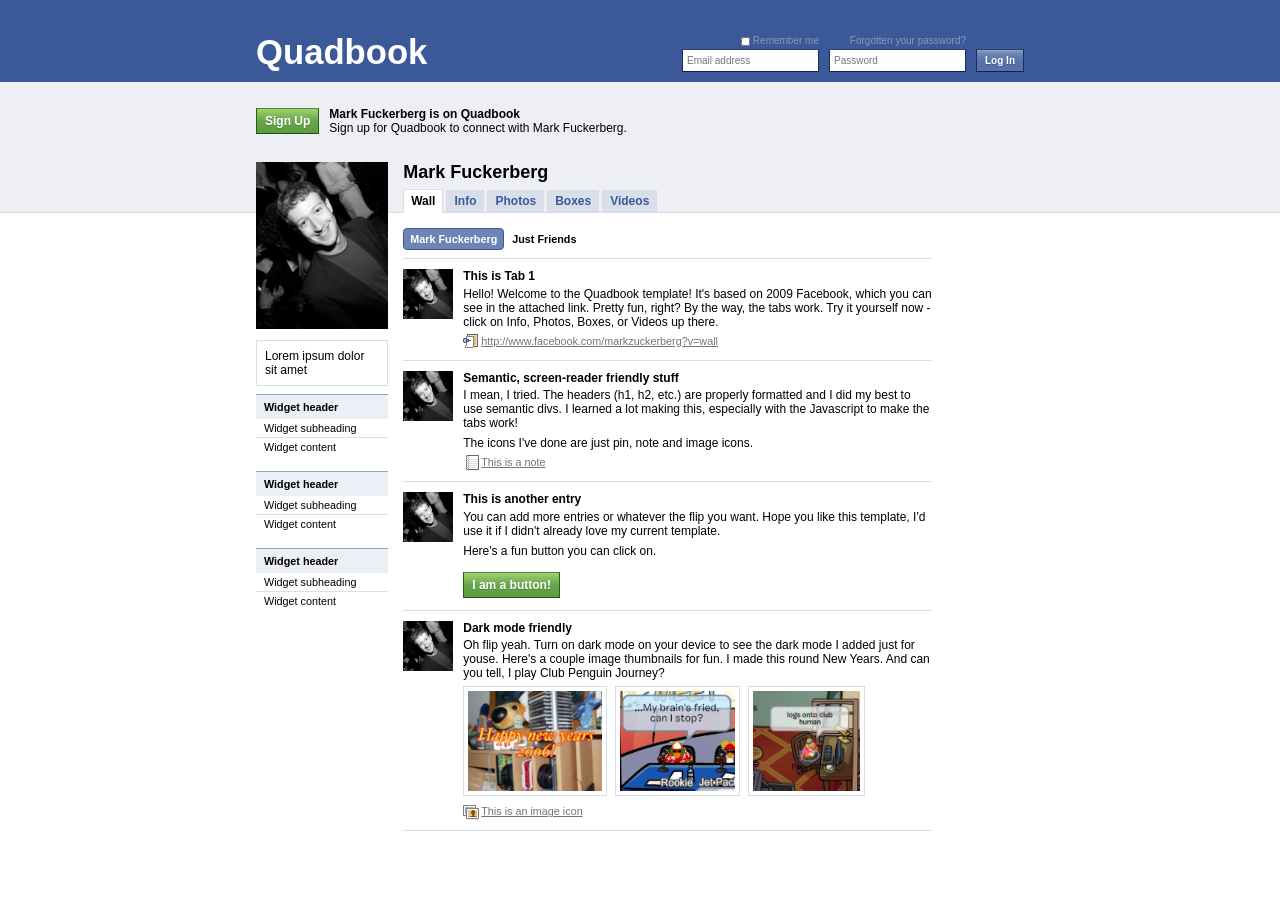
<file: publicdeploy/templates/2_Quadbook/index.html>
<!DOCTYPE html>
<html lang="en"> 
<head>
    <meta charset='utf-8'>
    <meta name='viewport' content='width=device-width, initial-scale=1'>
    <title>Quadbook</title>
    <link rel='stylesheet' type='text/css' media='screen' href='style.css'>
    <link rel="icon" type="image/x-icon" href="favicon16x16.png">
</head>
<body>

    <header class="site-header full-width">
        <div class="content">
            <span class="logo">
                Quadbook
            </span>
            <div class="login-grid">
                <div class="login-input-label">Remember me<input type="checkbox">&nbsp</div>
                <div class="login-input-label">Forgotten your password?</div>
                <div><!--This is just to format the grid--></div>
                <div><input type="email" placeholder="Email address"></div>
                <div><input type="password" id="pwd" name="pwd" placeholder="Password"></div>
                <a class="ui-button blue">
                    Log In
                </a>
            </div>
        </div>
    </header>

    <div class="signup-bar full-width">
        <div class="content">
            <div>
                <a class="ui-button green">
                    Sign Up
                </a>
            </div>
            <div>
                <p><span class="referral-name"><span class="full-name"></span> is on Quadbook</span></p>
                <p>Sign up for Quadbook to connect with <span class="full-name plain"></span>.</p>
            </div>
        </div>
    </div>

    <div class="profile-section top full-width profile-section-height">
        <div class="content">
            <section class="profile-layout">
                <aside class="sidebar-left top">
                    Sidebar-left top
                    <div class="widgets">
                        Hello
                    </div>
                </aside>
                <aside class="sidebar-right top">
                    <h1 class="full-name"></h1>
                    <nav class="tabs">
                        <ul>
                            <li class="tab active" id="tab1"><h2>
                                Wall
                            </h2></li>
                            <li class="tab" id="tab2"><h2>
                                Info
                            </h2></li>
                            <li class="tab" id="tab3"><h2>
                                Photos
                            </h2></li>
                            <li class="tab" id="tab4"><h2>
                                Boxes
                            </h2></li>
                            <li class="tab" id="tab5"><h2>
                                Videos
                            </h2></li>
                        </ul>
                    </nav>
                </aside>
                <div class="padder">
                </div>
            </section>
        </div>
    </div>

    <div class="profile-section body">
        <div class="content">
            <section class="profile-layout">
                <aside class="sidebar-left body">
                    <img src="pfp.jpg" class="profile-photo">
                    <div class="blurb">
                        Lorem ipsum dolor sit amet
                    </div>
                    <div class="widgets">
                        <div class="widget">
                            <h4>Widget header</h4>
                            <h5>Widget subheading</h5>
                            <div class="widget-content">Widget content</div>
                        </div>
                        <div class="widget">
                            <h4>Widget header</h4>
                            <h5>Widget subheading</h5>
                            <div class="widget-content">Widget content</div>
                        </div>
                        <div class="widget">
                            <h4>Widget header</h4>
                            <h5>Widget subheading</h5>
                            <div class="widget-content">Widget content</div>
                        </div>
                    </div>
                </aside>

                <main class="sidebar-right content">
                    <section class="tab-content active" id="tab-content1">
                        <div class="filter">
                            <span class="filter1 full-name"></span><span class="filter2">Just Friends</span>
                        </div>
                        <div class="story">
                            <div class="story-content">
                                <h3>This is Tab 1</h3>
                                <p>Hello! Welcome to the Quadbook template! It's based on 2009 Facebook, which you can see in the attached link. Pretty fun, right? By the way, the tabs work. Try it yourself now - click on Info, Photos, Boxes, or Videos up there.</p>
                                <a href="https://web.archive.org/web/20090919203309/http://www.facebook.com/markzuckerberg?v=wall" class="story-attachment pin">http://www.facebook.com/markzuckerberg?v=wall</a>
                            </div>
                        </div>
                        <div class="story">
                            <div class="story-content">
                                <h3>Semantic, screen-reader friendly stuff</h3>
                                <p>I mean, I tried. The headers (h1, h2, etc.) are properly formatted and I did my best to use semantic divs. I learned a lot making this, especially with the Javascript to make the tabs work!</p>
                                <p>The icons I've done are just pin, note and image icons.</p>
                                <a href="#" class="story-attachment note">This is a note</a>
                            </div>
                        </div>
                        <div class="story">
                            <div class="story-content">
                                <h3>This is another entry</h3>
                                <p>You can add more entries or whatever the flip you want. Hope you like this template, I'd use it if I didn't already love my current template.</p>
                                <p>Here's a fun button you can click on.</p><br>
                                <a class="ui-button green">
                                    I am a button!
                                </a>
                            </div>
                        </div>
                        <div class="story">
                            <div class="story-content">
                                <h3>Dark mode friendly</h3>
                                <p>Oh flip yeah. Turn on dark mode on your device to see the dark mode I added just for youse. Here's a couple image thumbnails for fun. I made this round New Years. And can you tell, I play Club Penguin Journey?</p>
                                <img src="hny.jpg" class="thumbnail"><img src="rookie.jpg" class="thumbnail"><img src="ch.jpg" class="thumbnail"><br>
                                <a href="" class="story-attachment image">This is an image icon</a>
                            </div>
                        </div>
                    </section>

                    <section class="tab-content" id="tab-content2">
                        <div class="story">
                            <div class="story-content">
                                <h3>your did it</h3>
                                <p>Not the most epic formatting here, but I doubt you'll want the second tab to look exactly like your first, so just placeholders. The rest of the tabs are empty. Fill it with what your heart desires!</p>
                            </div>
                        </div>
                    </section>
                </main>
                <div class="padder">
                </div>

            </section>

        </div>
    </div>
    <script src="script.js"></script>
</body>
</html>
</file>
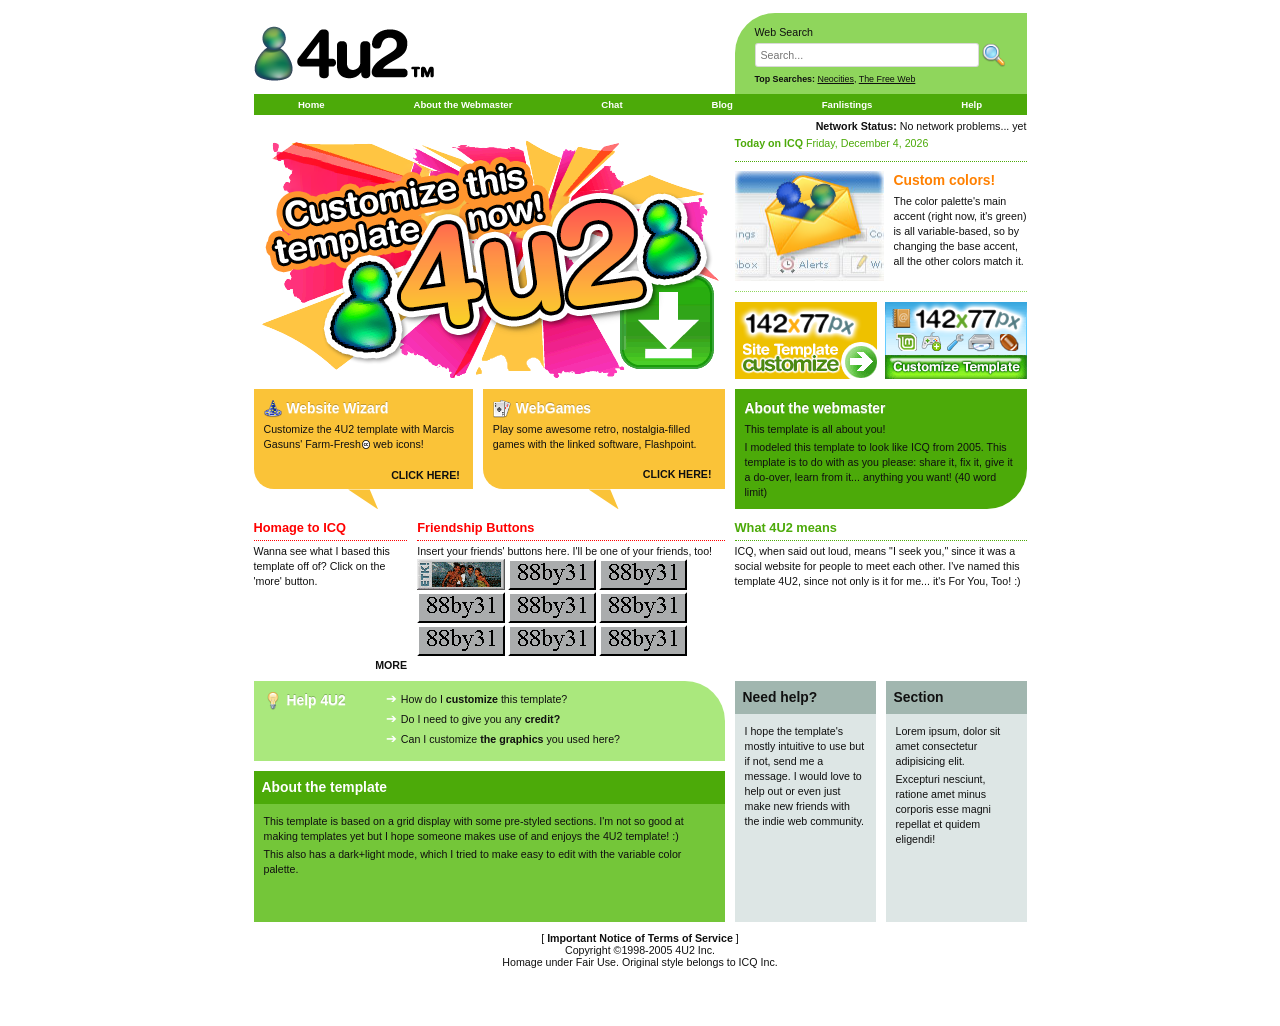
<file: publicdeploy/templates/1_4U2/4u2_index.html>
<!DOCTYPE html>
    <html lang="en">
    <head>
    <meta charset="UTF-8">
    <meta name="viewport" content="width=device-width, initial-scale=1.0">
    <link rel="icon" type="image/png" href="" sizes="32x32" />
    <link rel="stylesheet" href="style.css">
    <script src="script.js" defer></script>
    <title>4U2</title>
    </head>
    <body>
        <div class="container">
            <header>
                
            </header>
            <div class="widget">
                Web Search
                <input id="search" type="text" placeholder="Search..."><button></button>
                <span class="smaller"><b>Top Searches:</b> <u>Neocities</u>, <u>The Free Web</u></span>

            </div>
            <nav>
                <ul>
                    <li><a href="/link">Home</a></li>
                    <li><a href="/link">About the Webmaster</a></li>
                    <li><a href="/link">Chat</a></li>
                    <li><a href="/link">Blog</a></li>
                    <li><a href="/link">Fanlistings</a></li>
                    <li><a href="/link">Help</a></li>


                </ul>
            </nav>
            <div class="site-announcement">
                <b>Network Status:&nbsp</b> No network problems... yet
            </div>
            <main>
                <section class="hero">
                    <a href="https://drive.proton.me/urls/6XWAZVAKBW#DIFK3nWvMRco" target="_blank">
                    <img src="images/hero.png">
                    </a>
                </section>
                <section class="bubbles">
                    <div class="bubble">
                        <h1>
                            <a href="https://commons.wikimedia.org/wiki/Farm-Fresh_web_icons" target="_blank">
                            <img src="icons/wizard.png" class="icon">
                            Website Wizard
                            </a>
                        </h1>
                        <p>
                            Customize the 4U2 template with Marcis Gasuns' Farm-Fresh<img src="icons/cc.png" class="intext-icon"> web icons!
                        </p>
                        <span class="more"><a href="https://commons.wikimedia.org/wiki/Farm-Fresh_web_icons" target="_blank">Click here!</a></span>
                    </div>
                    <div class="bubble">
                        <h1>
                            <a href="https://flashpointarchive.org/" target="_blank">
                            <img src="icons/playing_cards.png" class="icon">
                            WebGames
                            </a>
                        </h1>
                        <p>
                            Play some awesome retro, nostalgia-filled games with the linked software, Flashpoint.
                            <span class="more"><a href="https://flashpointarchive.org/" target="_blank">click here!</a></span>
                        </p>
                    </div>
                    <div class="tail"></div>
                    <div class="tail"></div>

                </section>
                <section class="cards">
                    <div class="card-1">
                        <h1>Homage to ICQ</h1>
                        <p>Wanna see what I based this template off of? Click on the 'more' button.</p>
                        <span class="more"><a href="https://web.archive.org/web/20051001003002/http://icq.com/">more</a></span>
                    </div>
                    <div class="card-2">
                        <h1>Friendship Buttons</h1>
                        <p>Insert your friends' buttons here. I'll be one of your friends, too!</p>
                        <img src="buttons/etk.gif">
                        <img src="buttons/88by31.gif">
                        <img src="buttons/88by31.gif">
                        <img src="buttons/88by31.gif">
                        <img src="buttons/88by31.gif">
                        <img src="buttons/88by31.gif">
                        <img src="buttons/88by31.gif">
                        <img src="buttons/88by31.gif">
                        <img src="buttons/88by31.gif">
                    </div>
                </section>
                <section class="help">
                    <h1><img src="icons/lightbulb.png" class="icon">Help 4U2</h1>
                    <div class="text">
                        <details>
                            <summary>How do I <b>customize</b> this template?</summary>
                            <p>Just click on the big "Customize this template now!" image up top, and a ProtonDrive folder should lead you to the zip file, with all the resources you need.</p>
                        </details>
                        <details>
                            <summary>Do I need to give you any <b>credit?</b></summary>
                            <p>Nope!</p>
                        </details>
                        <details>
                            <summary>Can I customize <b>the graphics</b> you used here?</summary>
                            <p>Absofruitly! There are .psd files included in the 4U2 zip, which you can edit as you please.</p>
                        </details>
                    </div>
                </section>
                <section class="directory">
                    <h1>About the template</h1>
                    <div class="section-p-text">
                        <p>This template is based on a grid display with some pre-styled sections. I'm not so good at making templates yet but I hope someone makes use of and enjoys the 4U2 template! :)</p>
                        <p>This also has a dark+light mode, which I tried to make easy to edit with the variable color palette.</p>
                    </div>
                </section>
            </main>
            <aside>
                <section class="today">
                    <p><span class="today-text">Today on ICQ</span> <span id="dateElement"></span></p>
                    <hr>
                    <div class="article">
                        <img src="images/thumb1.png">
                        <div class="article-text">
                            <h1>Custom colors!</h1>
                            <p>The color palette's main accent (right now, it's green) is all variable-based, so by changing the base accent, all the other colors match it.</p>
                        </div>
                    </div>
                </section>
                <section class="banners">
                    <img src="images/142x77.png">
                    <img src="images/142x77_2.png">
                </section>
                <section class="about">
                    <h1>About the webmaster</h1>
                    <p>This template is all about you!</p>
                    <p>I modeled this template to look like ICQ from 2005. This template is to do with as you please: share it, fix it, give it a do-over, learn from it... anything you want! (40 word limit)</p>
                </section>
                <section class="article">
                    <h1>What 4U2 means</h1>
                    <p>ICQ, when said out loud, means "I seek you," since it was a social website for people to meet each other. I've named this template 4U2, since not only is it for me... it's For You, Too! :)</p>
                </section>
                <section class="links">
                    <div>
                        <h1>Need help?</h1>
                        <div class="text">
                            <p>I hope the template's mostly intuitive to use but if not, send me a message. I would love to help out or even just make new friends with the indie web community.</p>
                        </div>
                    </div>
                    <div>
                        <h1>Section</h1>
                        <div class="text">
                            <p>Lorem ipsum, dolor sit amet consectetur adipisicing elit.</p>
                            <p>Excepturi nesciunt, ratione amet minus corporis esse magni repellat et quidem eligendi!</p>
                        </div>
                    </div> 
                </section>
            </aside>
            <footer>
                [ <b>Important Notice of Terms of Service</b> ]<br>
                Copyright ©1998-2005 4U2 Inc.<br>
                Homage under Fair Use. Original style belongs to ICQ Inc.
            </footer>
        </div>



    </body>
</html>
</file>
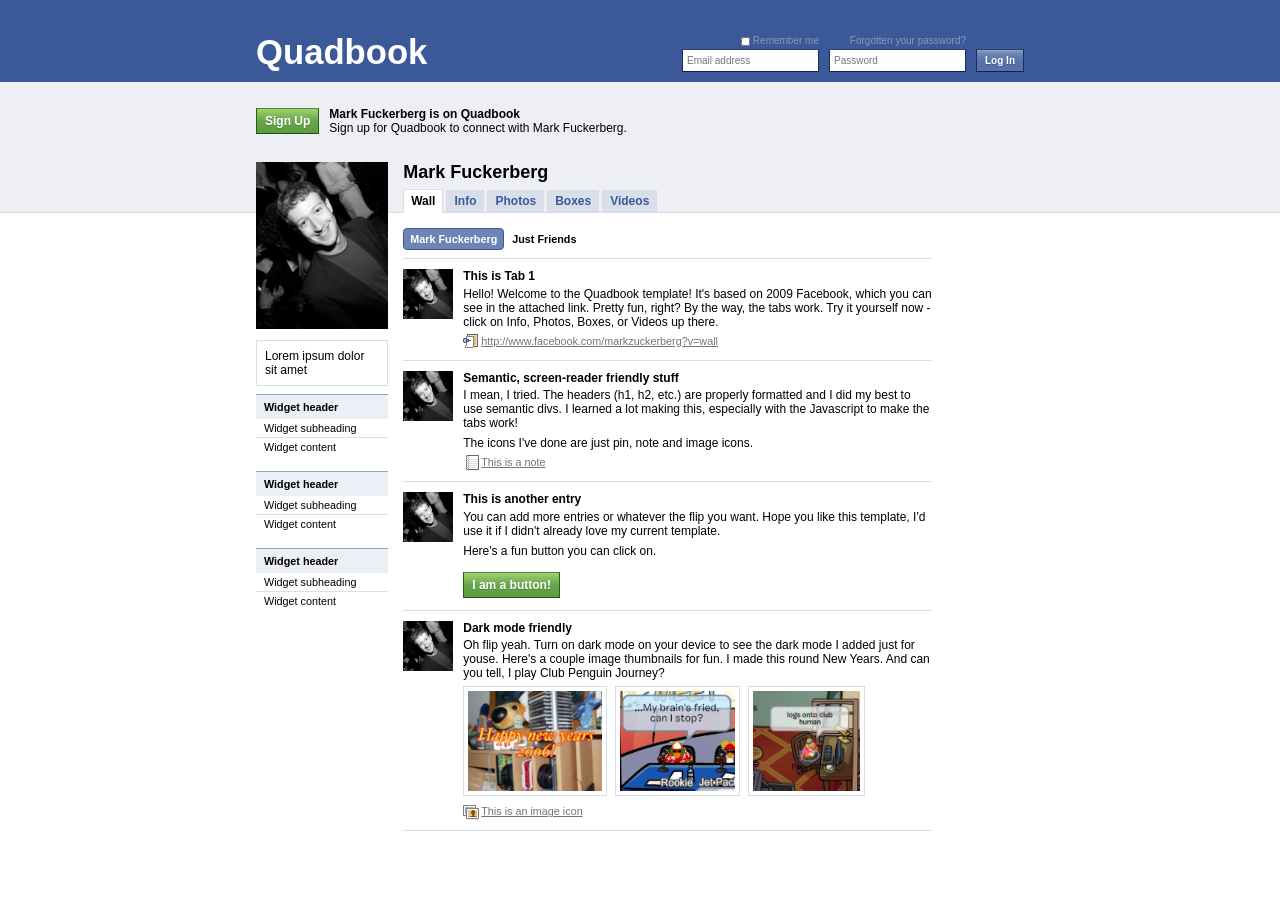
<file: publicdeploy/templates/2_Quadbook/qb_index.html>
<!DOCTYPE html>
<html lang="en"> 
<head>
    <meta charset='utf-8'>
    <meta name='viewport' content='width=device-width, initial-scale=1'>
    <title>Quadbook</title>
    <link rel='stylesheet' type='text/css' media='screen' href="style.css">
    <link rel="icon" type="image/x-icon" href="favicon16x16.png">
</head>
<body>

    <header class="site-header full-width">
        <div class="content">
            <span class="logo">
                Quadbook
            </span>
            <div class="login-grid">
                <div class="login-input-label">Remember me<input type="checkbox">&nbsp</div>
                <div class="login-input-label">Forgotten your password?</div>
                <div><!--This is just to format the grid--></div>
                <div><input type="email" placeholder="Email address"></div>
                <div><input type="password" id="pwd" name="pwd" placeholder="Password"></div>
                <a class="ui-button blue">
                    Log In
                </a>
            </div>
        </div>
    </header>

    <div class="signup-bar full-width">
        <div class="content">
            <div>
                <a class="ui-button green">
                    Sign Up
                </a>
            </div>
            <div>
                <p><span class="referral-name"><span class="full-name"></span> is on Quadbook</span></p>
                <p>Sign up for Quadbook to connect with <span class="full-name plain"></span>.</p>
            </div>
        </div>
    </div>

    <div class="profile-section top full-width profile-section-height">
        <div class="content">
            <section class="profile-layout">
                <aside class="sidebar-left top">
                    Sidebar-left top
                    <div class="widgets">
                        Hello
                    </div>
                </aside>
                <aside class="sidebar-right top">
                    <h1 class="full-name"></h1>
                    <nav class="tabs">
                        <ul>
                            <li class="tab active" id="tab1"><h2>
                                Wall
                            </h2></li>
                            <li class="tab" id="tab2"><h2>
                                Info
                            </h2></li>
                            <li class="tab" id="tab3"><h2>
                                Photos
                            </h2></li>
                            <li class="tab" id="tab4"><h2>
                                Boxes
                            </h2></li>
                            <li class="tab" id="tab5"><h2>
                                Videos
                            </h2></li>
                        </ul>
                    </nav>
                </aside>
                <div class="padder">
                </div>
            </section>
        </div>
    </div>

    <div class="profile-section body">
        <div class="content">
            <section class="profile-layout">
                <aside class="sidebar-left body">
                    <img src="pfp.jpg" class="profile-photo">
                    <div class="blurb">
                        Lorem ipsum dolor sit amet
                    </div>
                    <div class="widgets">
                        <div class="widget">
                            <h4>Widget header</h4>
                            <h5>Widget subheading</h5>
                            <div class="widget-content">Widget content</div>
                        </div>
                        <div class="widget">
                            <h4>Widget header</h4>
                            <h5>Widget subheading</h5>
                            <div class="widget-content">Widget content</div>
                        </div>
                        <div class="widget">
                            <h4>Widget header</h4>
                            <h5>Widget subheading</h5>
                            <div class="widget-content">Widget content</div>
                        </div>
                    </div>
                </aside>

                <main class="sidebar-right content">
                    <section class="tab-content active" id="tab-content1">
                        <div class="filter">
                            <span class="filter1 full-name"></span><span class="filter2">Just Friends</span>
                        </div>
                        <div class="story">
                            <div class="story-content">
                                <h3>This is Tab 1</h3>
                                <p>Hello! Welcome to the Quadbook template! It's based on 2009 Facebook, which you can see in the attached link. Pretty fun, right? By the way, the tabs work. Try it yourself now - click on Info, Photos, Boxes, or Videos up there.</p>
                                <a href="https://web.archive.org/web/20090919203309/http://www.facebook.com/markzuckerberg?v=wall" class="story-attachment pin">http://www.facebook.com/markzuckerberg?v=wall</a>
                            </div>
                        </div>
                        <div class="story">
                            <div class="story-content">
                                <h3>Semantic, screen-reader friendly stuff</h3>
                                <p>I mean, I tried. The headers (h1, h2, etc.) are properly formatted and I did my best to use semantic divs. I learned a lot making this, especially with the Javascript to make the tabs work!</p>
                                <p>The icons I've done are just pin, note and image icons.</p>
                                <a href="#" class="story-attachment note">This is a note</a>
                            </div>
                        </div>
                        <div class="story">
                            <div class="story-content">
                                <h3>This is another entry</h3>
                                <p>You can add more entries or whatever the flip you want. Hope you like this template, I'd use it if I didn't already love my current template.</p>
                                <p>Here's a fun button you can click on.</p><br>
                                <a class="ui-button green">
                                    I am a button!
                                </a>
                            </div>
                        </div>
                        <div class="story">
                            <div class="story-content">
                                <h3>Dark mode friendly</h3>
                                <p>Oh flip yeah. Turn on dark mode on your device to see the dark mode I added just for youse. Here's a couple image thumbnails for fun. I made this round New Years. And can you tell, I play Club Penguin Journey?</p>
                                <img src="hny.jpg" class="thumbnail"><img src="rookie.jpg" class="thumbnail"><img src="ch.jpg" class="thumbnail"><br>
                                <a href="" class="story-attachment image">This is an image icon</a>
                            </div>
                        </div>
                    </section>

                    <section class="tab-content" id="tab-content2">
                        <div class="story">
                            <div class="story-content">
                                <h3>your did it</h3>
                                <p>Not the most epic formatting here, but I doubt you'll want the second tab to look exactly like your first, so just placeholders. The rest of the tabs are empty. Fill it with what your heart desires!</p>
                            </div>
                        </div>
                    </section>
                </main>
                <div class="padder">
                </div>

            </section>

        </div>
    </div>
    <script src="script.js"></script>
</body>
</html>
</file>
<file: publicdeploy/templates/2_Quadbook/style.css>
:root {
    --blue1: #3b5998;
    --blue2: #d8dfea;
    --blue3: #6D84B4;
    --blue4: #eceff5;
    --blue5: #94a3c4;
    --top-accent-color: #edeff4;
    --profile-section-height: 51px;
    --gap: 15px;
    --background-color: white;
    --grey: #757575;
}

body {
    font-family: Tahoma, Verdana, sans-serif;
    font-size: 9pt;
    margin: 0;
    padding: 0;
    width: 100%;
    background-color: var(--background-color);
}

h1, h2, h3, h4, h5, h6, p {
    font-size: 1em;
    margin: 0;
}

input {
    box-sizing: border-box;
    -webkit-box-sizing:border-box;
    -moz-box-sizing: border-box;
}

button:hover {
    cursor: pointer;
}

/*Iconsheet positionings*/

.icon {
    background-image: url("iconsheet.png");
}

.pin {
    background-position: ;
}

/* class modifiers */
.full-width {
    width: 100%;
    display: flex;
    justify-content: center; 
}

.content {
    height: 100%;
}

img.thumbnail {
    border: 1px solid var(--blue2);
    margin: 6px 8px 0 0;
    padding: 4px;
    height: 100px;
}

img.thumbnail:hover {
    cursor: pointer;
    border: 1px solid var(--blue3);
}



/*Buttons*/
.ui-button {
    position: relative;
    display: inline-block;
    padding: 5px 8px;
    color: white;
    font-weight: bold;
    text-shadow: 0 1px rgba(0, 0, 0, 0.195);
    border: 1px solid rgb(177, 177, 177);
    background-color: rgb(200, 200, 200);
    white-space: nowrap;
    user-select: none;
    -moz-user-select: none;
}

.ui-button:hover {
    cursor: pointer;
}

.ui-button:active {
    border: 1px inset; 
}

.ui-button.blue {
    border-color: #26446E #152F5F #0c2253;
    background-image: linear-gradient(#A4B0CA, 10%,  #556fa7, #5972A8);
}

.ui-button.blue:active {
    border-color: #26446E #0c2253;
    background-image: linear-gradient( #556fa7, #445881);
}

.ui-button.green {
    border-color: #498f30 #236013 #16540a;
    background-image: linear-gradient(#a1d070, #67A54B, #5c9b3f);
}

.ui-button.green:active {
    border-color: #236013 #16540a;
    background-image: linear-gradient(#67A54B, #46802c);
}

/*header styling*/
h2 {
    display: inline;
}

/* --- SPECIFIC SECTIONS --- */

.site-header {
    background-color: var(--blue1);
    height: 82px;
    color: white;
}

.site-header .content {
    min-width: 50%;
    display: flex;
    gap: 10px;
    justify-content: space-between;
    align-items: flex-end;
    padding-bottom: 10px;
    box-sizing: border-box;
}

.site-header .content .logo {
    font-size: 26pt;
    font-weight: bold;
}

.site-header .login-grid {
    display: grid;
    grid-auto-columns: 1fr 1fr min-content;
    gap: 1px 10px;
    text-align: end;
    align-items: baseline;
    font-size: smaller;
    color: rgba(255, 255, 255, 0.386);
}

.login-grid input[type=email], .login-grid input[type=password] {
    width: 100%;
    height: 23.5px;
    font-size: 1em;
    border-radius: 0;
    border: 1px solid;
    border-color:  #26446E #152F5F #0c2253;
    padding: 4px;
}

.login-grid .login-input-label {
    display: inline-flex;
    flex-flow: row-reverse;
}

.login-grid input[type=checkbox] {
    display: inline-flex;
    align-self: center;
    width: .7em;;
    margin: 0 .2em;
}

.login-grid .ui-button {
    grid-column: 3 / 3;
    grid-row: 2 / 2;
}

.signup-bar {
    background-color: var(--top-accent-color);
    min-height: 58px;
    padding: 10px 0 12px 0;
    align-items: center;
}

.signup-bar .content {
    display: flex;
    align-items: center;
    gap: 10px;
}

.signup-bar p {
    margin: 0;
}

.referral-name {
    font-weight: bold;
}

.profile-section {
    margin: 0 auto;
    box-sizing: border-box;
}

.profile-section-height {
    min-height: var(--profile-section-height);
}

.profile-section.top {
    background-color: var(--top-accent-color);
    border-bottom: 1.5px solid var(--blue2);
}

.profile-section .content {
    margin: 0 auto;
    height: inherit;
}


/* --- GRID LAYOUT --- */

.profile-layout {
    display: flex; 
    gap: var(--gap);
    height: 100%;
}

.padder {
    width: 10%;
}

.sidebar-left {
    flex: 1;
    width: 100%;
    display: block;
}

.sidebar-left.body {
    position: relative;
    top: calc(var(--profile-section-height) * -1);
}

img.profile-photo {
    object-fit: contain;
    width: 100%;
}

.blurb {
    margin: 8px 0;
    padding: 8px;
    border: 1px solid var(--blue2);
}

.widget {
    display: grid;
    grid-template-rows: 1fr auto;
    font-size: .9em;
}

.widget > h4 {
    padding: 6px 8px;
}

.widget h5 {
    border-bottom: 1px solid var(--blue2);
    font-weight: normal;
}

.widget h5, .widget-content {
    padding: 3px 8px;
}

.widget-content {
    margin-bottom: 15px;
}

h4 {
    background-color: var(--blue4);
    border-top: 1px solid var(--blue5);
}


.sidebar-right {
    flex: 4;
    display: flex;
    flex-direction: column;
    justify-content: space-between;
}

.sidebar-right nav.tabs ul {
    white-space: nowrap;
    display: flex;
    flex-direction: row;
    list-style: none;
    padding: 0;
    margin: 0;
    gap: 3px;
}

.sidebar-right nav.tabs ul li:hover {
    cursor: pointer;
}

.sidebar-right nav.tabs ul li {
    font-weight: bold;
    position: relative;
    padding: 3px 7px 6px 7px;
}

.sidebar-right nav.tabs ul li.tab.active {
    background-color: var(--background-color);
    color: black;
    box-sizing: border-box;
    padding-top: 4px;
    height: 24px;
    bottom: -1px;
}

.sidebar-right nav.tabs ul li.tab {
    background-color: var(--blue2);
    color: var(--blue1);
    border: 1.5px solid var(--blue2);
    border-bottom: var(--background-color);
    bottom: -2px;
    height: 13px;
}

.sidebar-right nav.tabs a {
    text-decoration: none;
}


.sidebar-right.content {
    padding-top: var(--gap);
}

.sidebar-right.top .full-name {
    font-size: large;
}

.full-name {
    font-weight: bold;
    margin: 0;
    padding: 0;
}

.full-name.plain {
    font-weight: normal;
}

.full-name:before {

    content: "Mark Fuckerberg";
}

.filter {
    display: flex;
    align-items: center;
    gap: 8px;
    font-size: .9em;
    padding-bottom: 8px;
    border-bottom: 1px solid var(--blue2);
}

.filter .filter1 {
    background-color: var(--blue3);
    border: 1px solid var(--blue1);
    color: white;
    padding: 4px 6px;
    border-radius: 4px;
}

.filter .filter2 {
    font-weight: bold;
}

.tab-content .story:before {
    content: "";
    background-image: url("pfp.jpg");
    min-width: 50px;
    height: 50px;
    background-size: cover;
}

.tab-content .story {

    display: flex;
    gap: 10px;
    padding: 10px 0 12px;
    border-bottom: 1px solid var(--blue2);
}

.story-attachment {
    margin-top: var(--gap);
    color: var(--grey);
    font-size: .9em;
}

a.story-attachment {
    display: inline;
}

.story-attachment:before {
    background-image: url("iconsheet.png");
    image-rendering: auto;
    display: inline-block;
    content: '';
    height: 16px;
    width: 16px;
    margin-right: 2px;
    position: relative;
    top: 5px;
}

.story-attachment.pin:before {
    background-position: -121px 203px;
}

.story-attachment.image:before {
    background-position: -33px 221px;
}

.story-attachment.note:before {
    background-position: 3px 184px;
}

.tab-content {
    display: none
}


.tab-content.active {
    display: block;
}

.story-content {
    margin: 0;
}

.story-content p {
    margin: 0;
}

.story-content h3 {
    margin-bottom: .3em;
}

.story-content h3 + .story-content p {
    display: inline;
}

.story-content p + p {
    margin-top: .5em;
}

 /* Extra small devices (phones, 600px and down) */
@media only screen and (max-width: 600px) {
    .content {
        width: 90%;
    }
}

/* Small devices (portrait tablets and large phones, 600px and up) */
@media only screen and (min-width: 600px) {
        .content {
        width: 90%;
    }
}

/* Medium devices (landscape tablets, 768px and up) */
@media only screen and (min-width: 768px) {
        .content {
        width: 70%;
    }
}

/* Large devices (laptops/desktops, 992px and up) */
@media only screen and (min-width: 992px) {
        .content {
        width: 60%;
    }
}

/* Extra large devices (large laptops and desktops, 1200px and up) 
@media only screen and (min-width: 1200px) {...} 
*/

@media (prefers-color-scheme: dark) {
    :root {
        --top-accent-color: #3b4144;
        --background-color: #26272d;
        --blue1: #17233b;
        --blue2: #565a68;
        --blue3: #3a507c;
        --blue4: #565d65;
        --blue5: #848993;
    }

    body {
        color: white;
    }

    .sidebar-right nav.tabs ul li.tab.active {
        color: white;
    }

    .sidebar-right nav.tabs ul li.tab {
        color: #b9c0c4;
    }
}
</file>
<file: publicdeploy/templates/1_4U2/style.css>
:root {
    --background: white;
    --font-color: rgb(16, 16, 16);

    --padding: 0px;
    --h1-size: 1.3em;
    --search-input-height: 24px;
    --section-padding: 10px;
    --section-h1-padding: 7px calc(var(--section-padding) * .8);

    /* Main base-accent base (H S L). Edit these three to change all base-accent accents together. */
    --base-accent-h: 95;    /* hue (0-360) */
    --base-accent-s: 100%;    /* saturation */
    --base-accent-l: 50%;    /* lightness */

    /* Derived base-accent accents (relative to the main base-accent HSL) */
    --accent-1: hsl(var(--base-accent-h) calc(var(--base-accent-s) - 40%) calc(var(--base-accent-l) + 10%));
    --accent-2: hsl(var(--base-accent-h) calc(var(--base-accent-s) - 10%) calc(var(--base-accent-l) - 15%));
    --accent-3: hsl(var(--base-accent-h) calc(var(--base-accent-s) - 30%) calc(var(--base-accent-l) + 20%));
    --accent-4: hsl(var(--base-accent-h) calc(var(--base-accent-s) - 45%) calc(var(--base-accent-l) + 0%));

    /* Non-base-accent accents left as explicit colors */
    --accent-b1: rgb(221, 230, 229);
    --accent-b2: rgb(161, 182, 175);
    --accent-c1: rgb(255, 128, 0);
    --accent-c2: rgb(250, 195, 56);

    --padding: 0px;
    --h1-size: 1.3em;
    --search-input-height: 24px;
    --radius: 40px;
}

html {
    scrollbar-width: none;
}

body {
    display: grid;
    justify-content: center;
    background-color: var(--background);
    color: var(--font-color);
    font-family: 'Verdana', sans-serif;
    font-size: 8pt;
    -ms-overflow-style: none;
}

body::-webkit-scrollbar, body::-webkit-scrollbar-button, .hidescroll {
    display: none;
}

a {
    color: var(--font-color);
    text-decoration: none;
}

p {
    line-height: 1.4em;
    margin: 0;
}

p + p {
    margin-top: .3em;
}

h1 {
    font-size: var(--h1-size);
    line-height: 1.4em;
    margin: 0;
}

hr {
    border: none;
    border-top: 1.5px dotted var(--accent-2);
    margin: .9em 0 ;
}

img {
    image-rendering: crisp-edges;
}

.smaller {
    font-size: smaller;
}

.icon {
    margin-right: 5px;
    height: calc(var(--h1-size) * 1);
}

.intext-icon {
    height:.8em;
    vertical-align: middle;
    padding-left: 1px;
}

.container {
    display: grid;
    position: relative;
    width: 773px;
    max-height: 1000px;
    margin: 5px 0 5px 0;
    justify-content: center;
    grid-template-columns: 3fr 2fr;
    /* rows: header, nav, announcement, then content subdivided so left hero = (row4+row5) */
    grid-template-rows: 
        /*1*/   1fr
        /*2*/   2em
        /*3*/   2em
        /*4*/   2fr 
        /*5*/   1fr
        /*6*/   1.5fr
        /*7*/   2fr
        /*8*/   1fr
        /*9*/   2fr
        /*10*/   1fr;
        /* 10 rows total */
    row-gap: 0px;
    column-gap: 10px;
}


header {
    grid-area: 1 / 1 / 2 / 3;
    display: flex;
    flex-direction: column-reverse;
    background-image: url(4u2\ logo.png);
    background-repeat: no-repeat;
    background-position: 0px;
}

.widget {
    grid-area: 1 / 2 / 2 / 3; /* row 1, column 2 */
    border-top-left-radius: var(--radius);
    background-color: var(--accent-1);
    padding: 13px 20px 5px 20px;
}

.widget > p {
    margin: 0;
}

.widget input {
    display: inline-block;
    font-size: 1em;
    width: 89%;
    height: var(--search-input-height);
    box-sizing: border-box;
    padding: 5px;
    margin: 5px 0;
    border-radius: 3px;
    border: 1px solid rgba(0,0,0,0.15);
    vertical-align: middle;
}

.widget button {
    height: var(--search-input-height);
    width: var(--search-input-height);
    margin: 0 0 0 3px;
    border: none;
    background-color: transparent;
    background-image: url(icons/magnifier.png);
    background-repeat: no-repeat;
    background-position: center;
    background-size: contain;
    cursor: pointer;
    vertical-align: middle;
}

nav {
    grid-area: 2 / 1 / 3 / 3; /* span full width on row 2 */
    background-color: var(--accent-2);
    font-size: .9em;
}

nav ul {
    display: flex;
    flex-direction: row;
    list-style-type: none;
    justify-content: space-around;
    align-items: center;
    padding: 0;
    margin: 0;
    height: 100%;
}

nav li a {
    color: white;
    font-weight: bold;
}


.site-announcement {
    grid-area: 3 / 1 / 4 / 3; /* row 3 across both columns */
    display: flex;
    align-items: center;
    justify-content: end;
}


section {
    padding: var(--padding);
    margin-bottom: 10px;
}

.section-p-text {
    padding: var(--section-padding);
}

main {
    /* keep semantic element but let its children participate in the container grid */
    display: contents;
}


/*Main = 11fr*/


aside {
    /* make children act as direct grid items so they align with main's rows */
    display: contents;
}

/* Place left-column content (main sections) into specific grid rows/columns */
.hero   { grid-column: 1 / 2; grid-row: 4 / 6; }
.bubbles{ grid-column: 1 / 2; grid-row: 6 / 7; }
.cards  { grid-column: 1 / 2; grid-row: 7 / 8; }
.help   { grid-column: 1 / 2; grid-row: 8 / 9; }
.directory { grid-column: 1 / 2; grid-row: 9 / 10; }

/* Place right-column content (aside sections) so today + banners equal hero's height */
.today   { grid-column: 2 / 3; grid-row: 4 / 5; }
.banners{ grid-column: 2 / 3; grid-row: 5 / 6; }
.about  { grid-column: 2 / 3; grid-row: 6 / 7; }
.article{ grid-column: 2 / 3; grid-row: 7 / 8; }
.links  { grid-column: 2 / 3; grid-row: 8 / 10; }

/*Aside = keep it 11fr*/


.bubbles {
    display: grid;
    grid-template-columns: auto auto;
    grid-template-rows: 5fr 1fr;
    column-gap: 10px;
}

.bubble {
    background-color: var(--accent-c2);
    border-bottom-left-radius: 20px;
    padding: var(--section-padding);
    padding-right: 13px;
    position: relative;
}

.bubble h1, .about h1, .help h1 {
    font-size: var(--h1-size);
    color: white;
    display: flex;
    align-items: center;
    margin-bottom: .2em;
    text-shadow: 0px -1px 0px rgba(0, 0, 0, 0.223),
                 0px 1px 0px rgba(255, 255, 255, 0.365);
}
.bubble h1 a {
    color: inherit;
    display: contents;
}

.bubble .more {
    position: absolute;
    bottom: 8px;
    right: 13px;
    font-weight: bold;
    text-transform: uppercase;
}

.more {
    position: absolute;
    bottom: 0;
    right: 0;
    font-weight: bold;
    text-transform: uppercase;
}

.tail {
    clip-path: polygon(0 0, 100% 100%, 72% 0);
    background-color: var(--accent-c2);
    width: 30px;
    justify-self: center;
}

.cards {
    display: flex;
    flex-direction: row;
    column-gap: 10px;
}

.cards h1, .article h1 {
    font-size: 1.2em;
    color: red;
    border-bottom: 1.5px dotted red;
    margin-bottom: 3px;
    padding-bottom: 3px;
}

.article h1 {
    color: var(--accent-2);
    border-bottom: 1.5px dotted vaR(--accent-2);
}

.card-1 {
    flex: 1;
    position: relative;
}

.card-2 {
    flex: 2;
    position: relative;
}

.help {
    background-color: var(--accent-3);
    border-top-right-radius: var(--radius);
    padding: var(--section-padding);
    display: flex;
    align-items: flex-start;
}

.help h1 {
    flex: 1;
}

.help .text {
    flex: 3;
}

.help details {
    margin: 0 0 5px 10px;
    padding: 0;
    list-style-type: none;    
}

.help details:hover {
    cursor:pointer;
}

.help details > summary::marker {
    content:'➔ ';
    color: white;
    font-size: 1.2em;
}

.help details[open] > summary::marker {
    color: var(--accent-2)
}

.help details p {
    padding: 2px 0 0 18px;
}

.help details p:hover {
    cursor: default;
}

.directory {
    background-color: var(--accent-4);
}

.directory h1 {
    background-color: var(--accent-2);
    color: white;
    padding: var(--section-h1-padding);
}


.today {
    border-bottom: 1.5px dotted var(--accent-1);
    display: flex;
    flex-direction: column;
    padding-bottom: 10px;
}


.today .article {
    display: flex;
    height: 110px;
}

.today .article-text {
    overflow: scroll;
    flex-grow: 1;
}

.article-text h1 {
    border-bottom: none;
    margin: 0;
}

.today img {
    padding: 0 10px 0 0;
    flex-basis: content;
    flex-shrink: 1;
}

.today h1 {
    color: var(--accent-c1);
    font-size: var(--h1-size);
}

.today-text {
    color: var(--accent-2);
    font-weight: bold;
}

#dateElement {
    color: var(--accent-2);
}

.today-header {
    display: flex;
    justify-content: space-between;
    align-items: center;
    gap: 8px;
    padding-bottom: 6px;
}

.today-body {
    margin-top: 6px;
}

.banners {
    display: flex;
    flex-wrap: wrap;
    justify-content: space-between;
}

.about {
    background-color: var(--accent-2);
    padding: var(--section-padding);
    border-bottom-right-radius: var(--radius);
}

.about h1 {
    color: white;
}


.links {
    display: grid;
    grid-template-columns: auto auto;
    gap: var(--section-padding);
}

.links div {
    background-color: var(--accent-b1);
}

.links div {
    overflow: scroll;
    overscroll-behavior: none;
}

.links .text {
    padding: var(--section-padding);
}

.links h1 {
    background-color: var(--accent-b2);
    padding: var(--section-h1-padding);
    position: sticky;
    top: 0;
}


footer {
    grid-area: 10 / 1 / 11 / 3;
    text-align: center;
}

@media (prefers-color-scheme: dark) {
    :root {
        --background: rgb(14, 17, 15);
        --font-color: white;
            
        --base-accent-h: 95;    /* hue (0-360) */
        --base-accent-s: 80%;    /* saturation */
        --base-accent-l: 40%;    /* lightness */

        --accent-3: hsl(var(--base-accent-h) calc(var(--base-accent-s) - 30%) calc(var(--base-accent-l) + 10%));

        --accent-b1: rgb(70, 75, 74);
        --accent-b2: rgb(45, 51, 49);
        --accent-c1: rgb(255, 173, 91);
        --accent-c2: rgb(230, 167, 6);
        
        header {
            background-image: url(4u2\ logo\ white.png);
        }
    }
}
</file>
